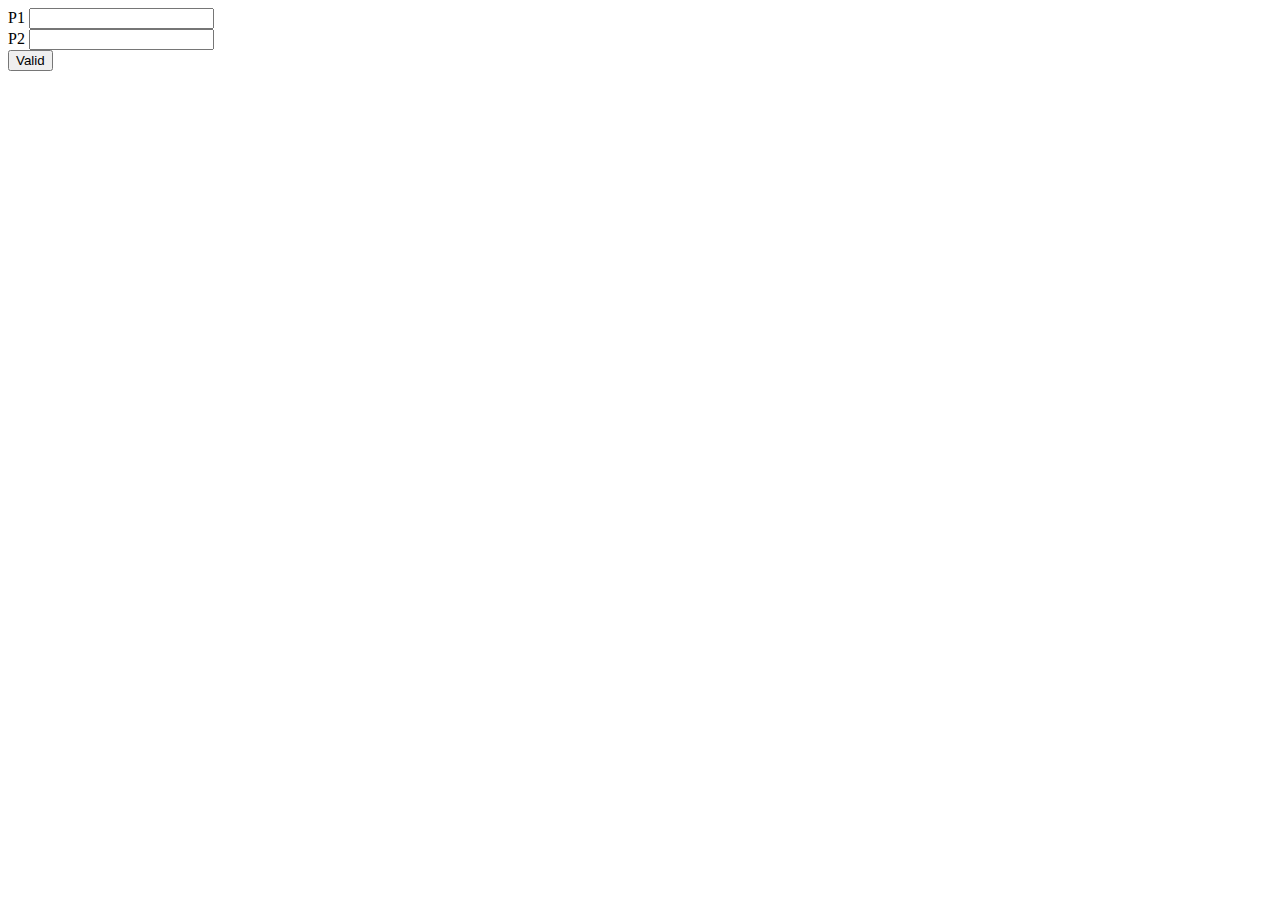
<file: ex_form_get/index.html>
<!DOCTYPE html>
<html lang="en">
<head>
    <meta charset="UTF-8">
    <meta http-equiv="X-UA-Compatible" content="IE=edge">
    <meta name="viewport" content="width=device-width, initial-scale=1.0">
    <script src="app.js" defer></script>
    <title>Document</title>
</head>
<body>
    <form action="receive1.html" method="GET">
        <div>
            <label for="p1">P1</label>
            <input name="p1" id="p1">
        </div>
        <div>
            <label for="p2">P2</label>
            <input name="p2" id="p2">
        </div>
        <div>
            <button>Valid</button>
        </div>
    </form>
</body>
</html>
</file>
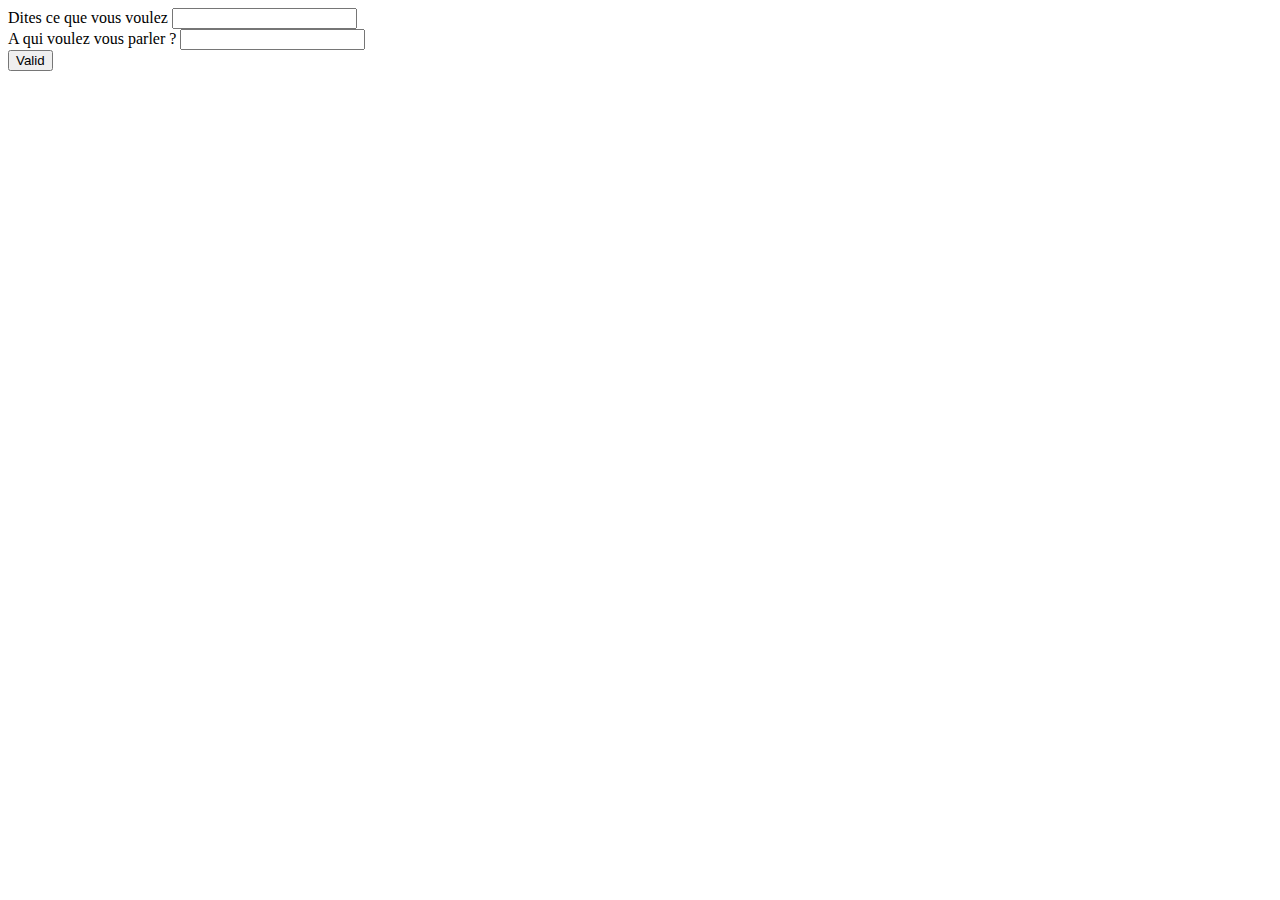
<file: ex_form_get/receive1.html>
<!DOCTYPE html>
<html lang="en">
<head>
    <meta charset="UTF-8">
    <meta http-equiv="X-UA-Compatible" content="IE=edge">
    <meta name="viewport" content="width=device-width, initial-scale=1.0">
    <script src="app.js" defer></script>
    <title>Document</title>
</head>
<body>
    <form action="receive2.html" method="GET">
        <div>
            <label for="p3">Dites ce que  vous voulez</label>
            <input name="p3" id="p3">
        </div>
        <div>
            <label for="p4">A qui voulez vous parler ?</label>
            <input name="p4" id="p4">
        </div>
        <div>
            <button>Valid</button>
        </div>
    </form>
    
</body>
</html>
</file>
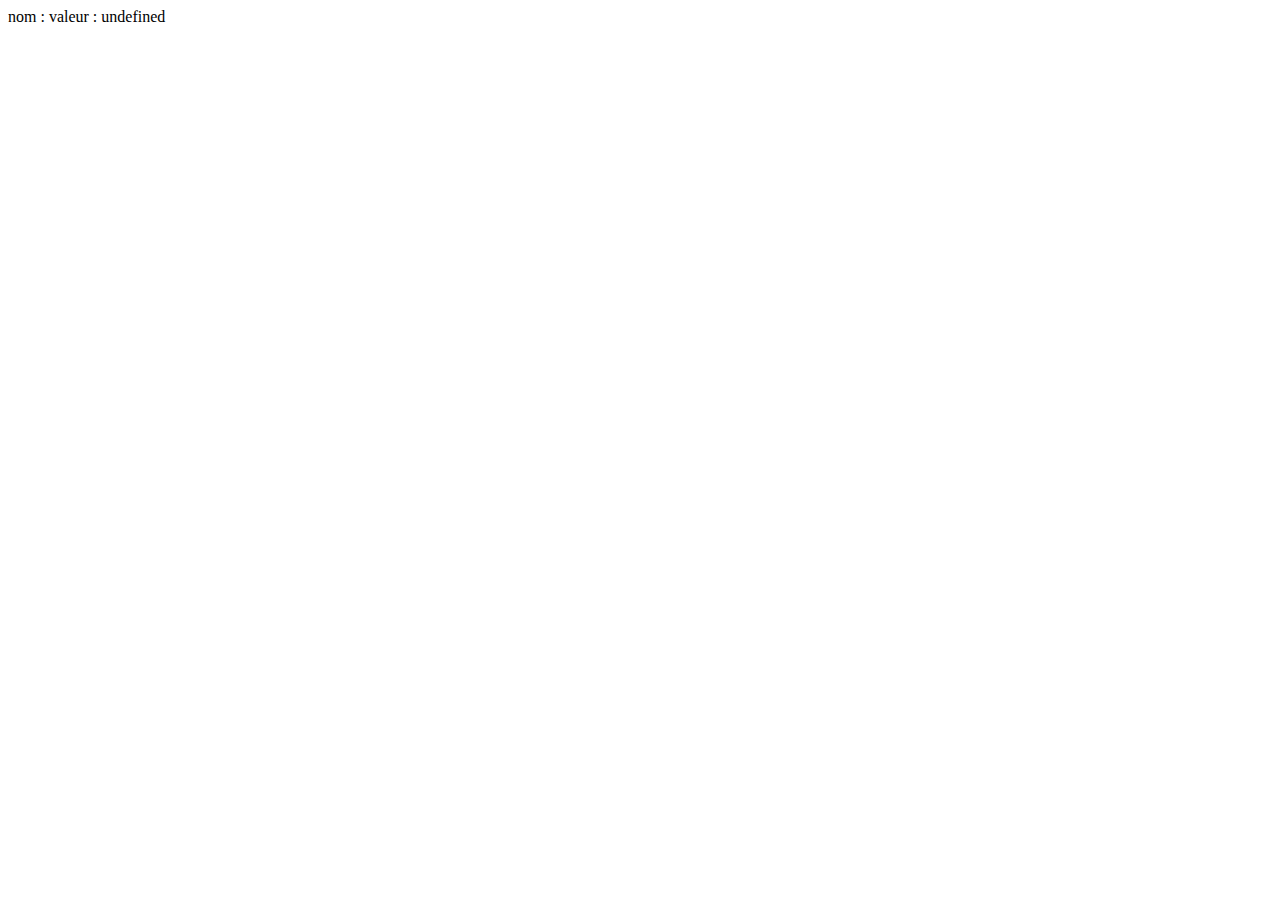
<file: ex_form_get/receive2.html>
<!DOCTYPE html>
<html lang="en">
<head>
    <meta charset="UTF-8">
    <meta http-equiv="X-UA-Compatible" content="IE=edge">
    <meta name="viewport" content="width=device-width, initial-scale=1.0">
    <script src="app.js" defer></script>
    <title>Document</title>
</head>
<body>
    <div id="result"></div>
</body>
</html>
</file>
